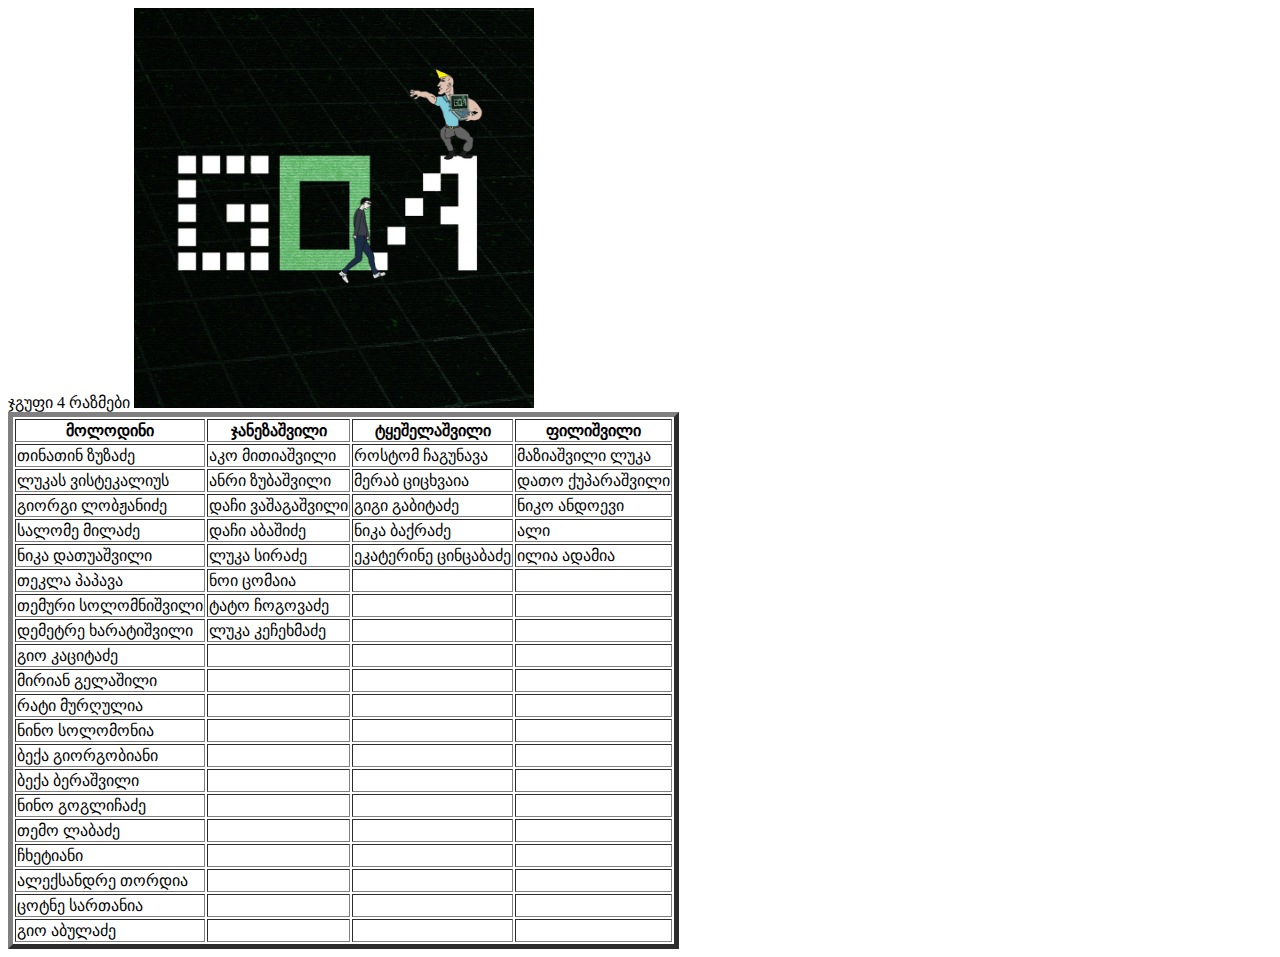
<file: day2/index.html>
<html>

    <head>
        <title>Goal Oriented Academy</title>
    </head>

    <body
        <h3>ჯგუფი 4 რაზმები</h3>
        <img src="/day3/img/channels4_profile.jpg" width="400px">
        <table border ="5">
            <tr>
            <th>მოლოდინი</th>
            <th>ჯანეზაშვილი</th>
            <th>ტყეშელაშვილი</th>
            <th>ფილიშვილი</th>
            </tr>
            <tr>
                <td>თინათინ ზუზაძე</td>
                <td>აკო მითიაშვილი</td>
                <td>როსტომ ჩაგუნავა</td>
                <td>მაზიაშვილი ლუკა</td>
            </tr>
            <tr>
                <td>ლუკას ვისტეკალიუს</td>
                <td>ანრი ზუბაშვილი</td>
                <td>მერაბ ციცხვაია</td>
                <td>დათო ქუპარაშვილი</td>
            </tr>
            <tr>
                <td>გიორგი ლობჟანიძე</td>
                <td>დაჩი ვაშაგაშვილი</td>
                <td>გიგი გაბიტაძე</td>
                <td>ნიკო ანდოევი</td>
            </tr>
            <tr>
                <td>სალომე მილაძე</td>
                <td>დაჩი აბაშიძე</td>
                <td>ნიკა ბაქრაძე</td>
                <td>ალი</td>
            </tr>
            <tr>
                <td>ნიკა დათუაშვილი</td>
                <td>ლუკა სირაძე</td>
                <td>ეკატერინე ცინცაბაძე</td>
                <td>ილია ადამია</td>
            </tr>
            <tr>
                <td>თეკლა პაპავა</td>
                <td>ნოი ცომაია</td>
                <td></td>
                <td></td>
            </tr>
            <tr>
                <td>თემური სოლომნიშვილი</td>
                <td>ტატო ჩოგოვაძე</td>
                <td></td>
                <td></td>
            </tr>
            <tr>
                <td>დემეტრე ხარატიშვილი</td>
                <td>ლუკა კეჩეხმაძე</td>
                <td></td>
                <td></td>
            </tr>
            <tr>
                <td>გიო კაციტაძე</td>
                <td></td>
                <td></td>
                <td></td>
            </tr>
            <tr>
                <td>მირიან გელაშილი</td>
                <td></td>
                <td></td>
                <td></td>
            </tr>
            <tr>
                <td>რატი მურღულია</td>
                <td></td>
                <td></td>
                <td></td>
            </tr>
            <tr>
                <td>ნინო სოლომონია</td>
                <td></td>
                <td></td>
                <td></td>
            </tr>
            <tr>
                <td>ბექა გიორგობიანი</td>
                <td></td>
                <td></td>
                <td></td>
            </tr>
            <tr>
                <td>ბექა ბერაშვილი</td>
                <td></td>
                <td></td>
                <td></td>
            </tr>
            <tr>
                <td>ნინო გოგლიჩაძე</td>
                <td></td>
                <td></td>
                <td></td>
            </tr>
            <tr>
                <td>თემო ლაბაძე</td>
                <td></td>
                <td></td>
                <td></td>
            </tr>
            <tr>
                <td>ჩხეტიანი</td>
                <td></td>
                <td></td>
                <td></td>
            </tr>
            <tr>
                <td>ალექსანდრე თორდია</td>
                <td></td>
                <td></td>
                <td></td>
            </tr>
            <tr>
                <td>ცოტნე სართანია</td>
                <td></td>
                <td></td>
                <td></td>
            </tr>
            <tr>
                <td>გიო აბულაძე</td>
                <td></td>
                <td></td>
                <td></td>
            </tr>
        </table>
    </body>

</html>
</file>
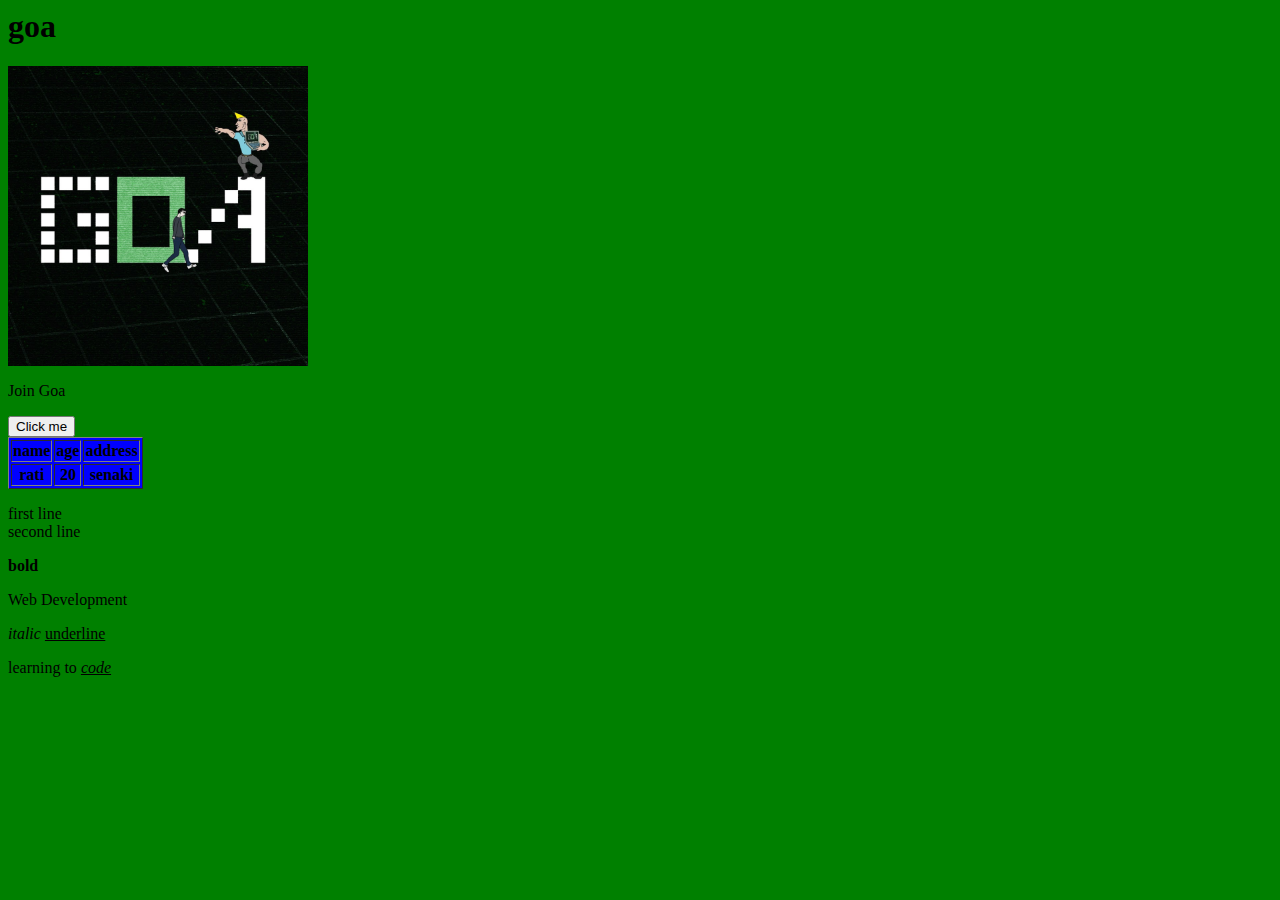
<file: day3/index.html>
<!-- <html> თეგში უნდა იყოს ყველა ელემენტი -->
<!-- <head> თეგებს შორის არის განთავსებული ელემენტები რომლის დიდ ნაწილს ვერ ვხედავთ -->
<!-- <title>exemple</title> სათაური,ცვლის საიტის სათაურს მაღლა ბრაუზერში გახსნილ ფანჯარაზე -->
<!-- meta name="" არის metadata რომლის წყალობით საიტი უფრო ადვილად მოძებნადი ხდება 
თუ მასში ბევრი და სწორი მონაცემები იქნება -->
<!-- <body> თეგში უნდა მოვათავსოთ html კოდი -->
<!-- nesting ნიშნავს ჩაშენებას მაგ. <body> თეგში ჩაშენებული არის სხვა ელემენტები -->
<!-- <img src="day3/img/download.jpeg" alt="Goa Logo"> -->
<!-- alt="" როდესაც ლინკით მიბმული ფოტო წაიშლება და რომ გვანახოს წაშლილი ფოტოს აღწერის სახელი -->
<!-- nesting ნიშნავს ჩაშენებას მაგ. <body> თეგში ჩაშენებული არის სხვა ელემენტები -->
<!-- bgcolor="red" საშუალებით ვუცვლით ფერს background-ს -->

<html>

    <head>
        <title>Goa</title>
        <meta name="keywords" content="apple, tree">
    </head>

    <body bgcolor="green">

        <h1>goa</h1>
        <img src="/day3/img/channels4_profile.jpg" alt="goa" width="300px">
        <p>Join Goa</p>
        <button>Click me</button>
        
        <table border="1" bgcolor="blue">
            <tr>
                <th>name</th>
                <th>age</th>
                <th>address</th>
            </tr>
            <tr>
                <th>rati</th>
                <th>20</th>
                <th>senaki</th>
            </tr>
        </table>

    </body>
</html>

    <p>first line<br>
        second line</p>
    <b>bold</b>
    <p>Web Development</p>
    <i>italic</i>
    <u>underline</u>
    <p>learning to <u><i>code</i></u></p>
<!-- paragraph-ში დავწერეთ learning to რომელსაც გავუკეთეთ underline-ი
და შემდეგ გავუკეთეთ italic-ი -->

<!-- <br> თეგის გამოყენებით შეგვიძლია პარაგრაფი გავწყვიტოთ და დავიწყოთ ქვედა ახალ ხაზზე -->
<!-- <b> = bold გამოაქვს მუქი და სქელი ზომის ტექსტი -->
<!-- <i> = italic თეგის გამოყენებით ტექსტი არის დახრილი -->
<!-- <u> = underline თეგის გამოყენებით ტექსტს ხაზს ვუსმევთ ქვევით -->
</file>
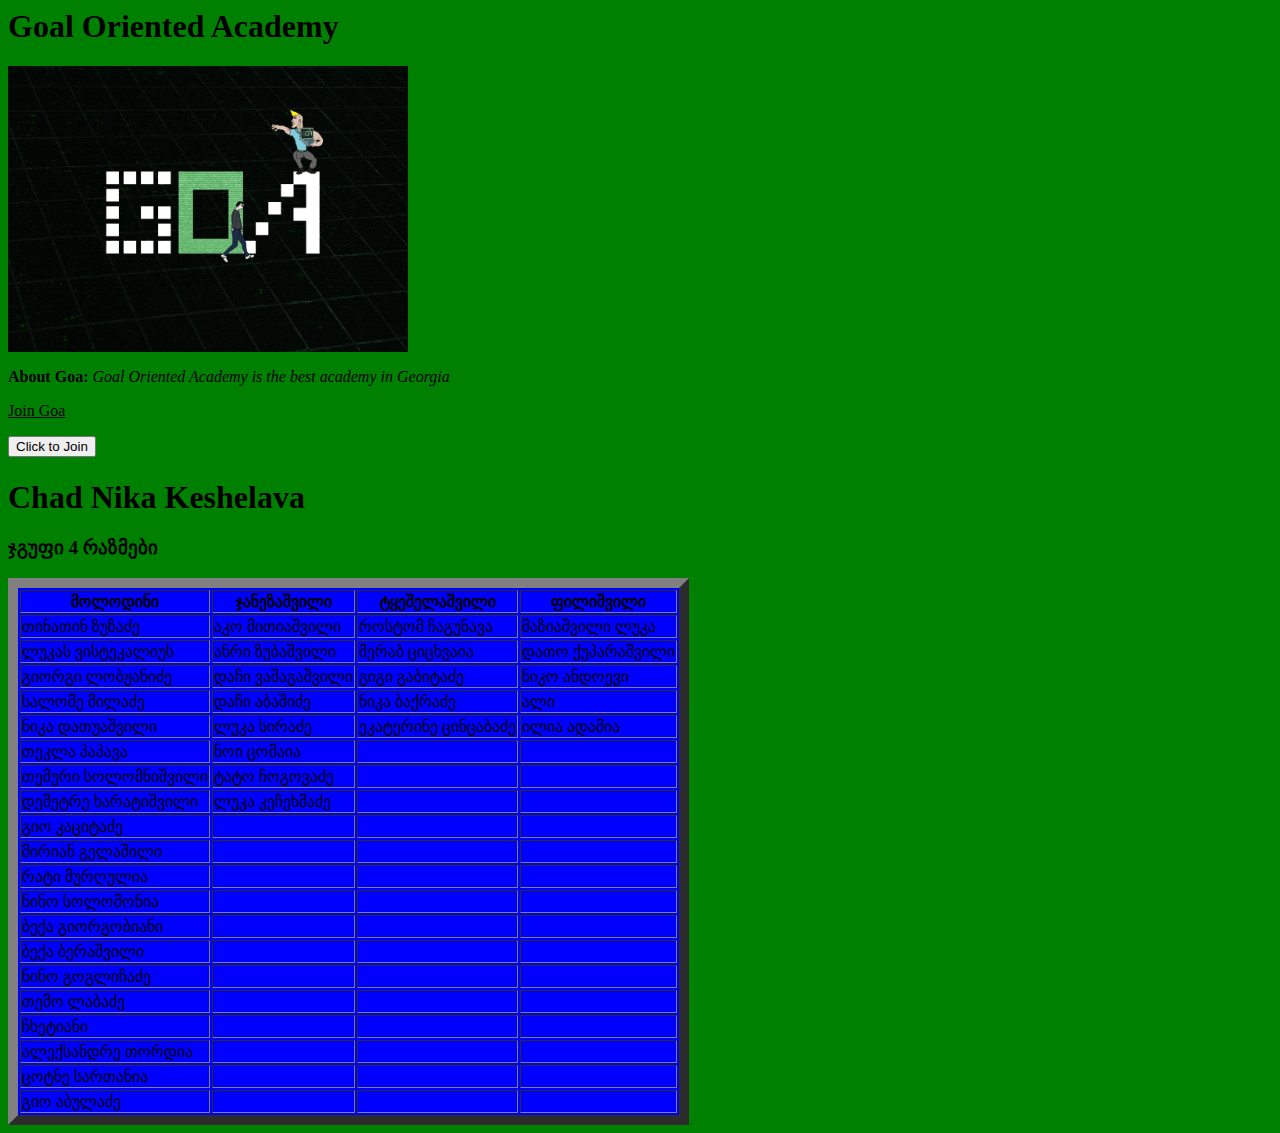
<file: day4/index.html>
<html>

    <head>
        <title>Goa</title>
        <meta name="keywords" content="programing, learning">
    </head>
    <body bgcolor="green">
        <h1>Goal Oriented Academy</h1>
    
        <img src="/day4/img/323429708_1377377253202374_8488577418025243207_n.jpg" alt="goa"
        width="400px">
        <p><b>About Goa: </b><i>Goal Oriented Academy is the best academy in Georgia</i></p>
        
        <p><u>Join Goa</u></p>
        <button>Click to Join</button>
        <h1>Chad Nika Keshelava</h1>
        <h3>ჯგუფი 4 რაზმები</h3>

        <table border="10" bgcolor="blue">
            <tr>
                <th>მოლოდინი</th>
                <th>ჯანეზაშვილი</th>
                <th>ტყეშელაშვილი</th>
                <th>ფილიშვილი</th>
                </tr>
            <tr>
                <td>თინათინ ზუზაძე</td>
                <td>აკო მითიაშვილი</td>
                <td>როსტომ ჩაგუნავა</td>
                <td>მაზიაშვილი ლუკა</td>
            </tr>
            <tr>
                <td>ლუკას ვისტეკალიუს</td>
                <td>ანრი ზუბაშვილი</td>
                <td>მერაბ ციცხვაია</td>
                <td>დათო ქუპარაშვილი</td>
            </tr>
            <tr>
                <td>გიორგი ლობჟანიძე</td>
                <td>დაჩი ვაშაგაშვილი</td>
                <td>გიგი გაბიტაძე</td>
                <td>ნიკო ანდოევი</td>
                </tr>
            <tr>
                <td>სალომე მილაძე</td>
                <td>დაჩი აბაშიძე</td>
                <td>ნიკა ბაქრაძე</td>
                <td>ალი</td>
            </tr>
            <tr>
                <td>ნიკა დათუაშვილი</td>
                <td>ლუკა სირაძე</td>
                <td>ეკატერინე ცინცაბაძე</td>
                <td>ილია ადამია</td>
            </tr>
            <tr>
                <td>თეკლა პაპავა</td>
                <td>ნოი ცომაია</td>
                <td></td>
                <td></td>
            </tr>
            <tr>
                <td>თემური სოლომნიშვილი</td>
                <td>ტატო ჩოგოვაძე</td>
                <td></td>
                <td></td>
            </tr>
            <tr>
                <td>დემეტრე ხარატიშვილი</td>
                <td>ლუკა კეჩეხმაძე</td>
                <td></td>
                <td></td>
            </tr>
            <tr>
                <td>გიო კაციტაძე</td>
                <td></td>
                <td></td>
                <td></td>
            </tr>
            <tr>
                <td>მირიან გელაშილი</td>
                <td></td>
                <td></td>
                <td></td>
            </tr>
            <tr>
                <td>რატი მურღულია</td>
                <td></td>
                <td></td>
                <td></td>
            </tr>
            <tr>
                <td>ნინო სოლომონია</td>
                <td></td>
                <td></td>
                <td></td>
            </tr>
            <tr>
                    <td>ბექა გიორგობიანი</td>
                    <td></td>
                    <td></td>
                    <td></td>
            </tr>
            <tr>
                <td>ბექა ბერაშვილი</td>
                <td></td>
                <td></td>
                <td></td>
            </tr>
            <tr>
                <td>ნინო გოგლიჩაძე</td>
                <td></td>
                <td></td>
                <td></td>
            </tr>
            <tr>
                <td>თემო ლაბაძე</td>
                <td></td>
                <td></td>
                <td></td>
            </tr>
            <tr>
                <td>ჩხეტიანი</td>
                <td></td>
                <td></td>
                <td></td>
            </tr>
            <tr>
                <td>ალექსანდრე თორდია</td>
                <td></td>
                <td></td>
                <td></td>
            </tr>
            <tr>
                <td>ცოტნე სართანია</td>
                <td></td>
                <td></td>
                <td></td>
            </tr>
            <tr>
                <td>გიო აბულაძე</td>
                <td></td>
                <td></td>
                <td></td>
            </tr>
        </tabele>


    </body>

</html>
</file>
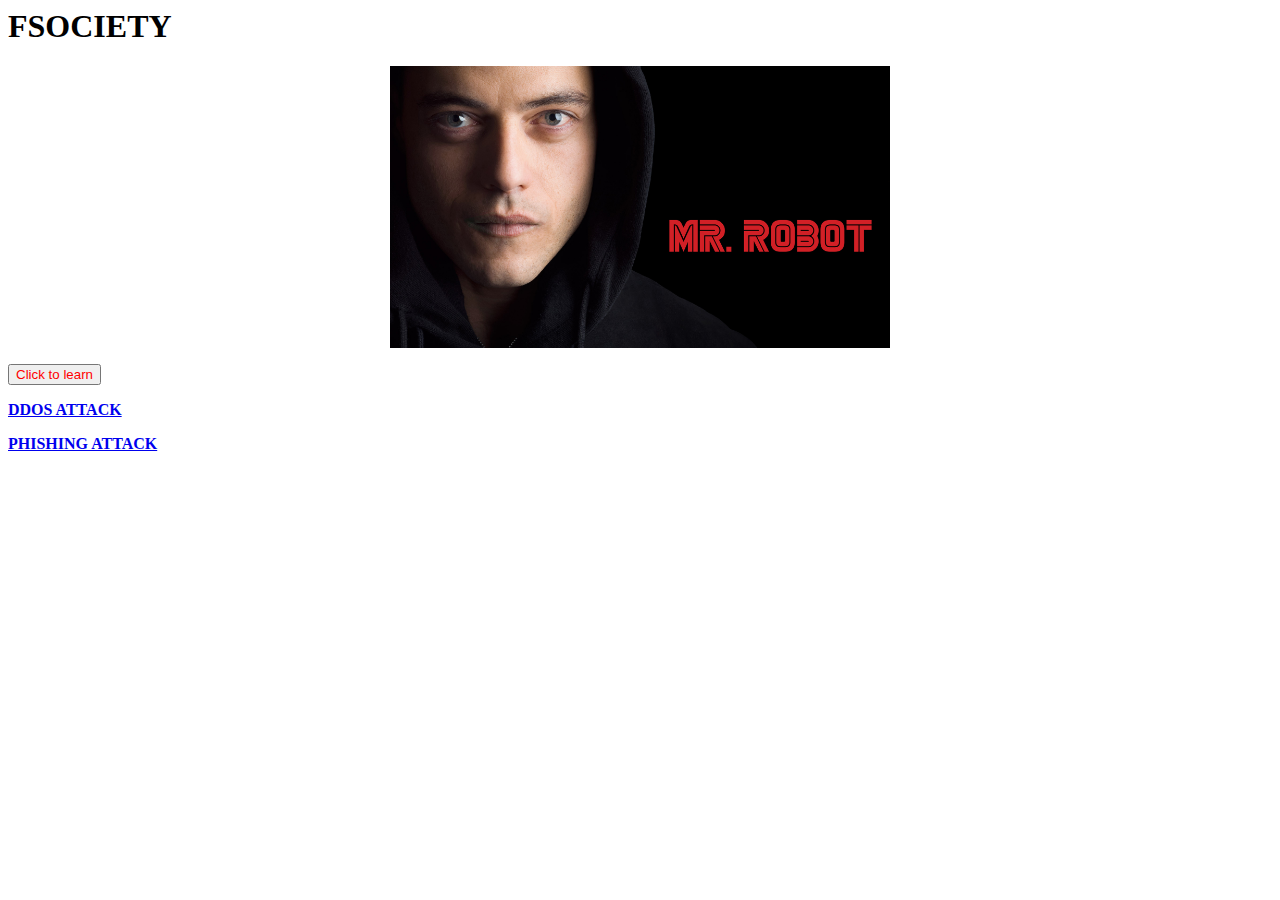
<file: day5/index.html>
<!-- ძახილის ნიშნის დაწრით და Enter-ის დაჭერით ავტომატურად გამოდის html სტრუქტურა -->

<!DOCTYPE html
<html lang="en">
<head>
    <meta charset="UTF-8">
    <meta name="viewport" content="width=device-width, initial-scale=1.0">
    <title>Fsociety</title>
</head>

<body bgcolor="white">
    <h1 style="color:black;">FSOCIETY</h1>
    <p align="center"><img src="img/246-2464599_mr-robot-desktop-wallpaper.jpg" alt="Fsociety" width="500px"></p>
    <p><button style="color:red;">Click to learn</button></p>
    <p><b><a href="https://github.com/topics/ddos-attack-tool">DDOS ATTACK</a></a></p>
    <p><b><a href="https://github.com/topics/ddos-attack-tool">PHISHING ATTACK</a></b></p>
</body>
</html>
</file>
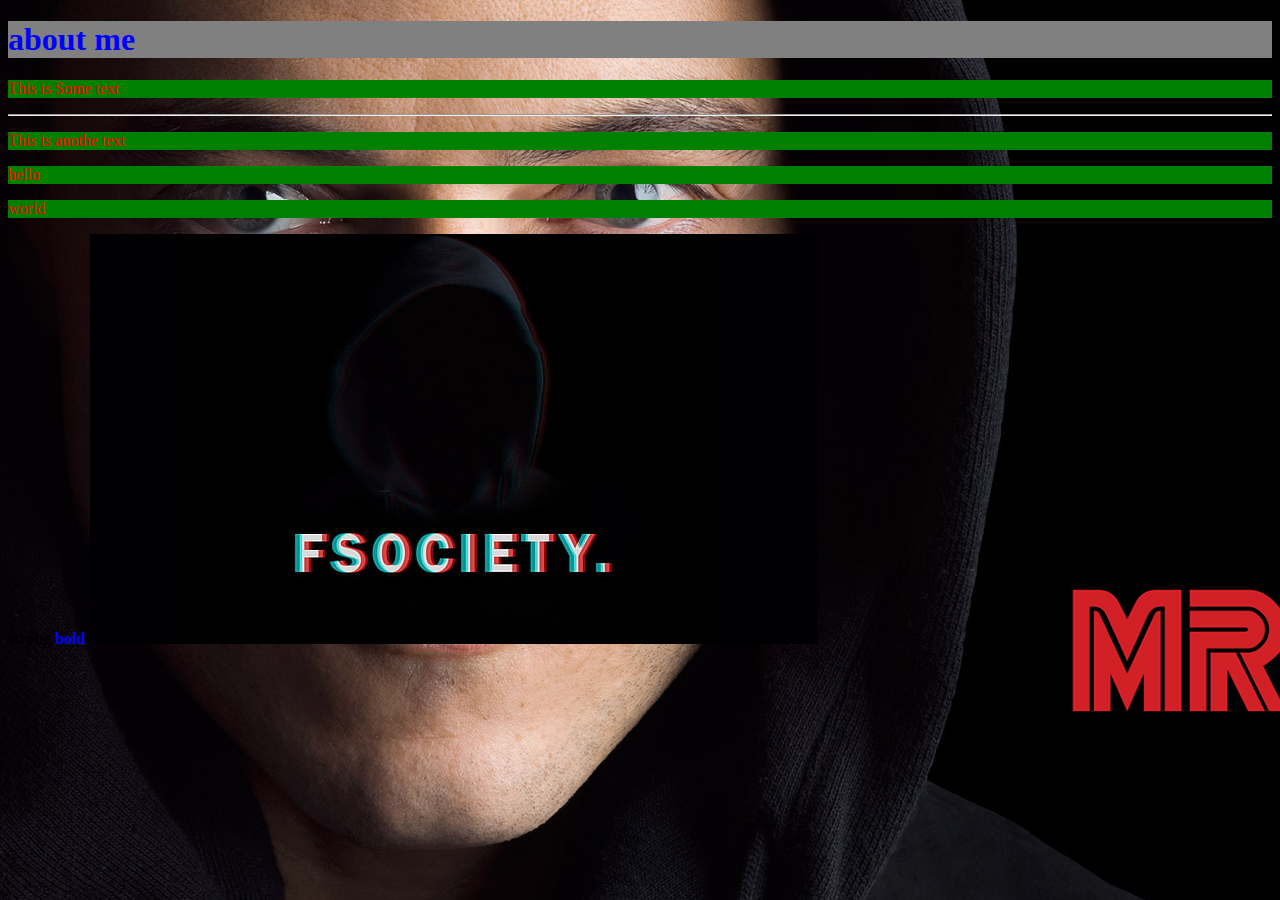
<file: day6/index.html>
<!-- <link rel="stylesheet" href="style.css"> -->
<!-- <head> თეგში ვწერთ link-ს და ავტმატურად დაწერს კოდს რომლითაც გავსტილავთ ჩვენი html კოდს css-ში -->
<!-- <href=""> ში ვწერთ / ხაზს რომ ვნახოთ და ავირჩიოთ css-ის ფოლდერი და ფაილი -->

<!DOCTYPE html>
<html lang="en">
<head>
    <meta charset="UTF-8">
    <meta name="viewport" content="width=device-width, initial-scale=1.0">
    <title>my site</title>
    <link rel="stylesheet" href="/day6/style.css">
</head>
<body>

    <h1 style="color: blue; background-color: grey">about me</h1>
<!-- შეგვიძლია css-ის კოდი დავწეროთ html-ში
style=""-ის საშუალებით html-ში დავწერეთ css-ის კოდი -->

    <P> This is Some text </P>
    <hr>
    <P> This is anothe text </P>

    <p class="1class">hello</p>
    <!-- <p> თეგს მივანიჭეთ class-ი რადგან css-ში ამ კონკრეტულ თეგზე მოვახდინოთ მოქმედება -->
    
    <p>world</p>
    <strong>strong</strong>
    <b>bold</b>

    <a href="https://www.youtube.com">
        <img src="/day5/img/fsociety.jpg">
    </a>
<!-- შეგვიძლია css-ის კოდი დავწეროთ html-ში 
ამისათვის ქვედა <body> თეგამდე უნდა დავწეროთ <style> </style> -->
    <style>

    </style>

</body>
</html>
</file>
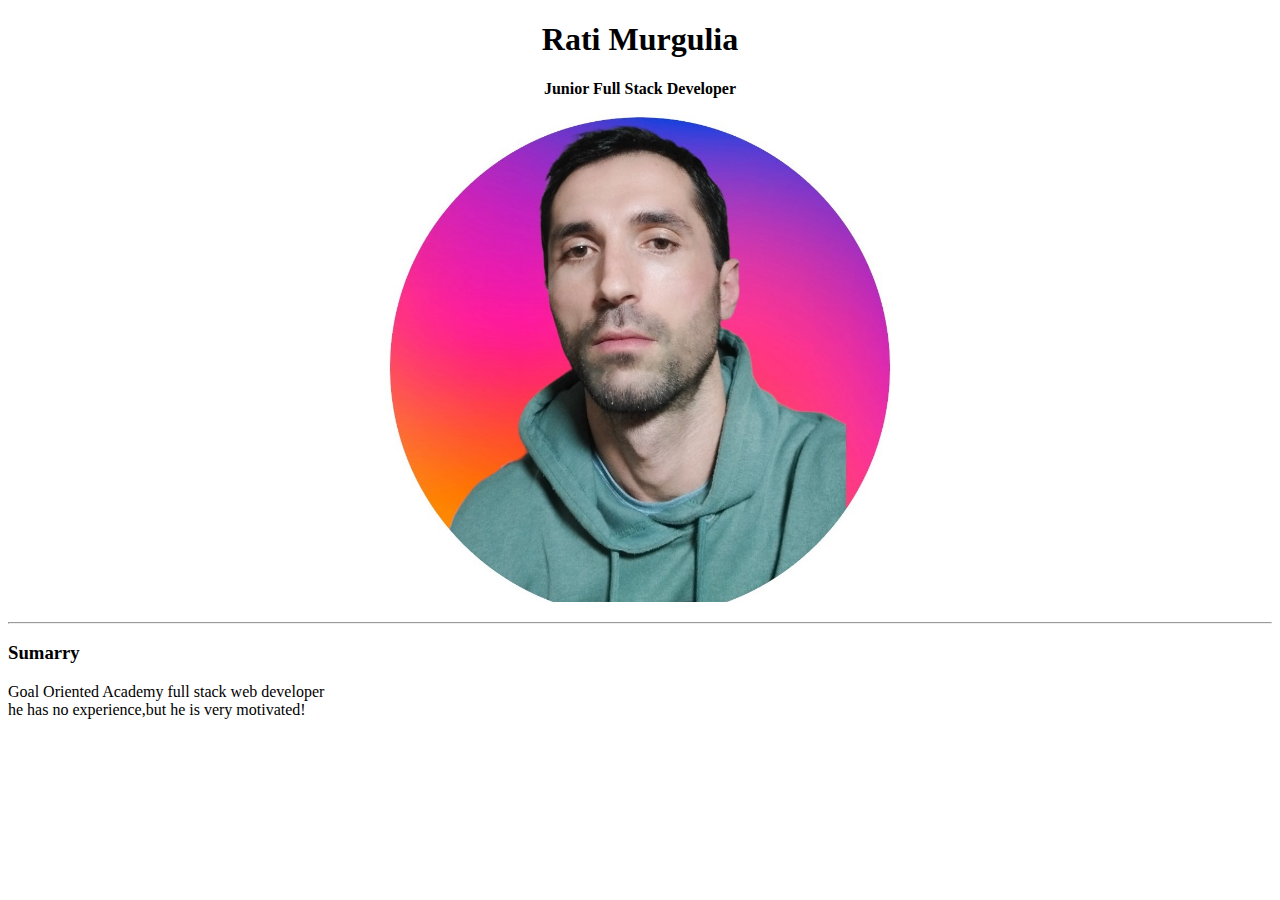
<file: day6/homework.html>
<!DOCTYPE html>
<html lang="en">
<head>
    <meta charset="UTF-8">
    <meta name="viewport" content="width=device-width, initial-scale=1.0">
    <title>resume</title>
</head>
<body>
    <h1 style="color: black;" align="center">Rati Murgulia</h1>
    <p align="center"><b>Junior Full Stack Developer</b></p>
    <p align="center"><img src="/day6/img/1700068842462-PhotoRoom.jpg" width="600"></p>
    <hr>
    <h3>Sumarry</h3>
    <p>Goal Oriented Academy full stack web developer<br>
        he has no experience,but he is very motivated!
</html>
</file>
<file: day6/style.css>
body{
    background-color: red;
    background-image: url("/day5/img/246-2464599_mr-robot-desktop-wallpaper.jpg");
}
/* html კოდში background-ი გავაფერადეთ წითლად */
/* html კოდში background-ში ჩავსვით სურათი */

p{
    color: red;
    background-color: green;
}
/* html კოდში ყველა <p> თეგი გავაფერადეთ წითლად */
/* თუ გვინდა რომ html კოდში მივწვდეთ კონკრეტულ ელემენტებს მაშინ უნდა გამოვიყენოთ კლასები */
/* html კოდში ყველა <p> თეგის background-ი გავაფერადეთ მწვანედ */

b{
    color: blue;
}
/* html კოდში <b> თეგი გავაფერადეთ ლურჯად */

.gamarjoba{
    color: blue;
}
/* html კოდიდან გამოვიძახეთ <p> თეგზე მინიჭებული class-ი სახელად gamarjoba და გავაფერადეთ <p> თეგი ლურჯად */
</file>
